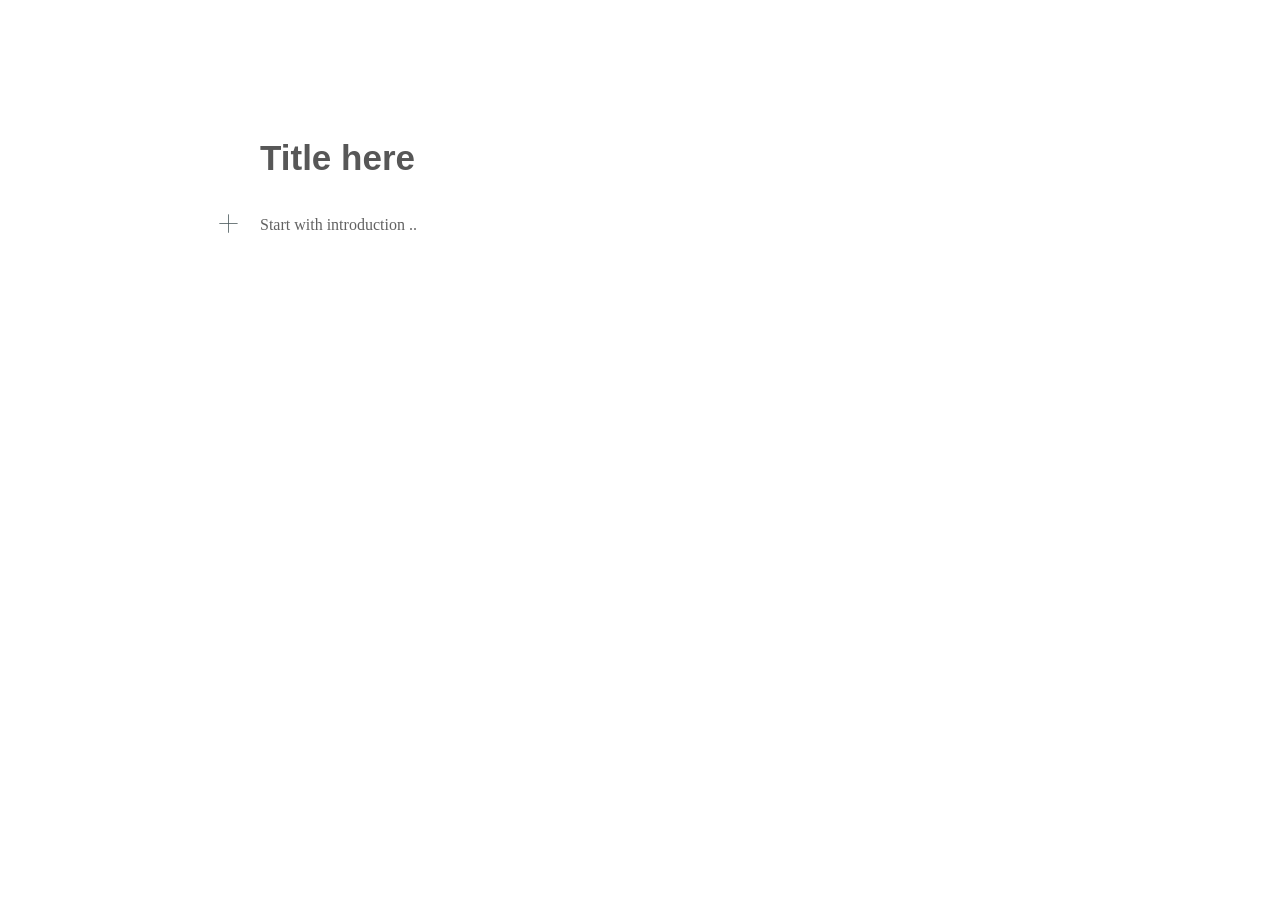
<file: public/examples/basic-01.html>
<html>
  <head>
    <title>Katana.Editor</title>
    
    <link rel="stylesheet" href="css/main.1e17230cc6c101fd194a.css" />
    
  </head>
<body>

<section>
  <div id="story_wrap">
    <article class="story-layout" dir="auto">
      <div id="editor" class="full-height-box article-body editable" style="min-height:100vh"></div>
    </article>
    <div style="position:absolute;left:0;top:0;z-index: 200;" id="notes_container">
      <div id="markers_container" style="position:relative;"></div>
    </div>
    <div id="comments_closer"></div>
  </div>
<section>


<script src="main.d7e338ef4ff94953d460.js"></script>



<script>
  const katanaObj = {
    selector: '#editor',
    mode: 'write',
    base_content_options: ['image', 'video', 'section'],
    editorType: 'blog',
    enableDraft: false,
    image : {
      upload: false,
      url: '/upload'
    },
    embed: {
      enabled: false,
      url: 'http://iframe.ly/api/iframely?api_key=4afb3d8a83ee3fdb9ecf73&url='
    },
    placeholders: {
      title: 'Title here',
      subtitle: 'Start with introduction ..',
      embed: 'Paste a YouTube video link, and press Enter'
    }
  };

  const editor1 = new KatanaEditor(katanaObj);
  editor1.init(() => {});
</script>
</body>
</html>
</file>
<file: public/examples/css/main.1e17230cc6c101fd194a.css>
@charset "UTF-8";
@-webkit-keyframes load8 {
  0% {
    transform: rotate(0deg);
  }
  100% {
    transform: rotate(360deg);
  }
}
@keyframes load8 {
  0% {
    transform: rotate(0deg);
  }
  100% {
    transform: rotate(360deg);
  }
}
@-webkit-keyframes filter-animation {
  0% {
    -webkit-filter: blur(0) grayscale(0);
  }
  50% {
    -webkit-filter: blur(2px) grayscale(50%);
  }
  100% {
    -webkit-filter: blur(0) grayscale(0);
  }
}
/*#010a17; /* #098A85;*/
@font-face {
  font-family: "mefacto-icons";
  src: url(../fonts/icons/mefacto-icons.eot);
  src: url(../fonts/icons/mefacto-icons.eot?#iefix) format("embedded-opentype"), url(../fonts/icons/mefacto-icons.woff) format("woff"), url(../fonts/icons/mefacto-icons.ttf) format("truetype"), url(../fonts/icons/mefacto-icons.svg#mefacto-icons) format("svg");
  font-weight: normal;
  font-style: normal;
}
[class^=mfi-]:before, [class*=" mfi-"]:before, .icon-play-button:before {
  /* use !important to prevent issues with browser extensions that change fonts */
  font-family: "mefacto-icons" !important;
  speak: none;
  font-style: normal;
  font-weight: normal;
  font-variant: normal;
  text-transform: none;
  line-height: 1;
  font-size: 23px;
  /* Better Font Rendering =========== */
  -webkit-font-smoothing: antialiased;
  -moz-osx-font-smoothing: grayscale;
}

.mfi-refresh:before {
  content: "";
}

.mfi-quill:before, .mfi-cite:before {
  content: "";
}

.mfi-edit:before {
  content: "";
}

.mfi-check:before {
  content: "";
}

.mfi-linkedin:before {
  content: "";
}

.mfi-arrow-down:before {
  content: "";
}

.mfi-arrow-left:before {
  content: "";
}

.mfi-arrow-right:before {
  content: "";
}

.mfi-arrow-up:before {
  content: "";
}

.mfi-bold:before {
  content: "";
}

.mfi-bookmark-filled:before {
  content: "";
}

.mfi-bookmark:before {
  content: "";
}

.mfi-bookmarks:before {
  content: "";
}

.mfi-carriage-return:before {
  content: "";
}

.note-icon:not(.empty) .mfi-comment:before,
.mfi-comment-filled:before {
  content: "";
}

.note-icon.empty .mfi-comment:before, .mfi-comment:before {
  content: "";
}

.mfi-cross:before {
  content: "";
}

.mfi-email:before, .mfi-mail:before {
  content: "";
}

.mfi-facebook:before {
  content: "";
}

.mfi-file:before {
  content: "";
}

.mfi-gear:before {
  content: "";
}

.mfi-google:before {
  content: "";
}

.mfi-heart-filled:before {
  content: "";
}

.mfi-heart:before {
  content: "";
}

.mfi-image-background:before {
  content: "";
}

.mfi-image-center:before {
  content: "";
}

.mfi-image-full-width:before {
  content: "";
}

.mfi-instagram:before {
  content: "";
}

.mfi-italic:before {
  content: "";
}

.mfi-flash:before {
  content: "";
}

.mfi-map-pin:before {
  content: "";
}

.mfi-pencil:before {
  content: "";
}

.mfi-photo:before {
  content: "";
}

.mfi-pinterest:before {
  content: "";
}

.mfi-link:before {
  content: "";
}

.mfi-plus:before {
  content: "";
}

.mfi-play:before {
  content: "";
}

.mfi-reditt:before {
  content: "";
}

.mfi-search:before {
  content: "";
}

.mfi-speaker-mute:before {
  content: "";
}

.mfi-speaker:before {
  content: "";
}

.mfi-stat:before {
  content: "";
}

.mfi-tag:before {
  content: "";
}

.mfi-twitter:before {
  content: "";
}

.mfi-H1:before,
.mfi-H2:before {
  content: "";
}

.mfi-H3:before {
  content: "";
}

.mfi-H4:before {
  content: "";
}

.mfi-pause:before {
  content: "";
}

.mfi-quote:before {
  content: "";
}

.mfi-video:before {
  content: "";
}

.mfi-image-default:before {
  content: "";
}

.mfi-image-add-width:before {
  content: "";
}

.mfi-image-left-buldge:before {
  content: "";
}

.mfi-hyphens:before {
  content: "";
}

.mfi-grid-icon:before {
  content: "";
}

.mfi-extend-in-row:before {
  content: "";
}

.mfi-citation-single:before {
  content: "";
}

.mfi-anchor-button-solid:before, .mfi-button:before {
  content: "";
}

.mfi-anchor-button-trans:before, .mfi-button-trans:before {
  content: "";
}

.mfi-align-left:before, .mfi-text-left:before {
  content: "";
}

.mfi-align-center:before, .mfi-text-center:before {
  content: "";
}

.icon-in-label:before {
  font-size: 0.8rem;
}

.edit-icon:before {
  font-size: 16px;
}

@-webkit-keyframes anim-open {
  0% {
    opacity: 0;
    -webkit-transform: scale3d(0, 0, 1);
  }
  100% {
    opacity: 1;
    -webkit-transform: scale3d(1, 1, 1);
  }
}
@keyframes anim-open {
  0% {
    opacity: 0;
    transform: scale3d(0, 0, 1);
  }
  100% {
    opacity: 1;
    transform: scale3d(1, 1, 1);
  }
}
@-webkit-keyframes anim-close {
  0% {
    opacity: 1;
  }
  100% {
    opacity: 0;
    -webkit-transform: scale3d(0.5, 0.5, 1);
  }
}
@keyframes anim-close {
  0% {
    opacity: 1;
  }
  100% {
    opacity: 0;
    transform: scale3d(0.5, 0.5, 1);
  }
}
[data-need-skin] {
  display: none !important;
}

.modal, .inline-modal {
  position: fixed;
  top: 0;
  right: 0;
  left: 0;
  bottom: 0;
  min-height: 100vh;
  z-index: -10;
  opacity: 0.5;
  visibility: hidden;
  text-align: center;
  pointer-events: none;
}
.modal .padded, .inline-modal .padded {
  padding: 0.8rem 0 1.2rem 0;
}

.modal-background {
  width: 100%;
  height: 100%;
  top: 0;
  left: 0;
  position: absolute;
  z-index: 1;
  background: rgba(55, 58, 71, 0.2);
  opacity: 0;
  -webkit-backface-visibility: hidden;
}

[data-modal-body], .container {
  position: relative;
  z-index: 10;
}

.modal:not(.dark) {
  background: transparent;
}

.modal:not(.dark) .container {
  background: #FFFFFF;
  opacity: 0;
}
.modal:not(.dark) .container.trans {
  background: transparent;
}

.modal-open {
  /* hide body scroll*/
  overflow: hidden;
}
.modal-open .modal {
  overflow: auto;
  pointer-events: auto;
}
.modal-open .modal-background {
  opacity: 1;
}
.modal-open .modal .container {
  opacity: 1;
  -webkit-animation-duration: 0.4s;
  animation-duration: 0.4s;
  -webkit-animation-fill-mode: forwards;
  animation-fill-mode: forwards;
  -webkit-animation-name: anim-open;
  animation-name: anim-open;
  -webkit-animation-timing-function: cubic-bezier(0.6, 0, 0.4, 1);
  animation-timing-function: cubic-bezier(0.6, 0, 0.4, 1);
  border-radius: 3px;
}

.modal.open {
  opacity: 1;
  visibility: visible;
  z-index: 100;
  top: 0;
}

.modal.overlay-bottom.open {
  top: 50vh;
  box-shadow: 0 0 2rem #666666;
  border-top: 1px solid #AAAAAA;
}

.modal.overlay-bottom.mid-size.open {
  top: 50vh;
}

.modal .close-overlay-cross {
  display: block;
}

.close-overlay-cross {
  display: none;
  cursor: pointer;
  font-size: 36px;
  right: 15px;
  position: absolute;
  top: 12px;
  font-weight: 300;
  color: #2c3e50;
  cursor: pointer;
  z-index: 10;
}
.close-overlay-cross.tiny {
  font-size: 32px;
  right: 8px;
}
.close-overlay-cross:hover, .close-overlay-cross:focus {
  color: #2c3e50;
}
.close-overlay-cross:hover:after, .close-overlay-cross:focus:after {
  color: #2c3e50;
}

.close-overlay-cross:after {
  position: absolute;
  content: attr(datakey);
  right: -3px;
  font-size: 10px;
  bottom: 8px;
  font-weight: 400;
  color: #2c3e50;
  top: 20px;
}

.no-touchevents .close-overlay-cross.tiny:after {
  font-size: 0.6rem;
  right: -5px;
  bottom: 0.2rem;
}

.modal.overlay.overlay-trans, .inline-modal {
  background: rgba(255, 255, 255, 0.7);
  transition: top 0.2s ease-out;
  top: -100%;
}
.modal.overlay.overlay-trans.open, .inline-modal.open {
  top: 0;
}
.modal.overlay.overlay-trans [data-modal-body], .inline-modal [data-modal-body] {
  width: 100%;
  /*
  // FIXME update mixin
  @include media(min-width $small-breakpoint) {
    width:30rem;
    margin:auto;
  }
  */
}
.modal.overlay.overlay-trans .center, .inline-modal .center {
  background: white;
  border: 1px solid #F9F9F9;
  box-shadow: 0 0 10px #999999;
  position: absolute;
  top: 6rem;
  padding: 0 1rem;
}

.popup-header .border {
  padding: 3px 0;
}

.overlay-trans [place=title] {
  float: left;
}
.overlay-trans .close-overlay-cross {
  position: inherit;
  float: right;
  line-height: 1;
  padding-top: 5px;
  font-size: 24px;
}
.overlay-trans .close-overlay-cross:after {
  display: none;
}
.overlay-trans .border {
  border-bottom: 1px solid #EFEFEF;
  overflow: hidden;
}
.overlay-trans .popup-controls {
  padding: 5px 0;
  overflow: hidden;
}
.overlay-trans .popup-message {
  padding-top: 15px;
  padding-bottom: 15px;
  min-height: 3rem;
  border-bottom: 1px solid #EFEFEF;
  overflow: hidden;
}
.overlay-trans h3, .overlay-trans h4 {
  margin: 0;
  line-height: 2;
}
.overlay-trans button {
  margin: 0;
}

.header-column {
  padding-top: 64px;
  padding-bottom: 0;
}
.modal .header-column {
  padding-top: 32px;
}

.social-column {
  padding-top: 0;
}
.social-column .columns {
  padding-top: 0;
}

.form-column {
  font-size: 12px;
}

.inline-modal [data-modal-body] {
  background: white;
  border: 1px solid #F9F9F9;
  box-shadow: 0 0 10px #999999;
  position: absolute;
  top: 6rem;
  padding: 0 1rem;
}
.inline-modal [data-modal-body] .place-message {
  margin-top: 12px;
  margin-bottom: 16px;
}

.inline-modal-open {
  /* hide body scroll*/
}
.inline-modal-open .inline-modal-bg {
  opacity: 1;
  visibility: visible;
}

.inline-modal.open {
  opacity: 1;
  z-index: 100;
  visibility: visible;
  top: 0;
}

.inline-modal-open .drop-cont.open .drop-down {
  display: none;
}

.single .modal.overlay.overlay-trans .center {
  top: 32px;
}

.kb-open.modal-open .modal.overlay-trans .touch-top-on-kb {
  top: 0 !important;
}

@media screen and (orientation: landscape) {
  .modal.overlay.overlay-trans [data-modal-body],
.inline-modal [data-modal-body] {
    width: 75%;
    margin-left: auto;
    margin-right: auto;
  }

  .inline-modal [data-modal-body] {
    position: relative;
  }

  .modal.overlay.overlay-trans .center,
.inline-modal .center {
    top: auto;
  }
}
@media screen and (min-width: 768px) {
  .modal.overlay.overlay-trans [data-modal-body],
.inline-modal [data-modal-body] {
    width: 75%;
    margin-top: 10vh;
    margin-left: auto;
    margin-right: auto;
  }

  .inline-modal [data-modal-body] {
    position: relative;
  }

  .modal.overlay.overlay-trans .center,
.inline-modal .center {
    top: auto;
  }
}
.block-ui {
  position: fixed;
  z-index: 1000;
  top: 0;
  left: 0;
  right: 0;
  bottom: 0;
  background: white;
}

@media screen and (min-width: 992px) {
  .modal.overlay.overlay-trans [data-modal-body],
.inline-modal [data-modal-body] {
    width: 50%;
  }
}
@media screen and (min-width: 1200px) {
  .modal-header {
    margin-bottom: 32px;
  }

  .adjusted-row {
    padding-bottom: 128px;
  }
}
.modal .row.adjusted-row {
  padding-bottom: 15px;
}

.with-flex .valign-container .valign.white-bg {
  background: #FFFFFF;
  margin-left: auto;
  margin-right: auto;
  padding: 0;
}

.publish-modal label, .publish-modal .text-small {
  font-size: 12px;
}
.publish-modal .popup-message {
  padding-top: 3px;
}
.publish-modal .padded {
  padding-left: 15px;
  padding-right: 15px;
}
.publish-modal .popup-header,
.publish-modal .popup-controls {
  padding-left: 15px;
  padding-right: 15px;
}

.form-row-item {
  position: relative;
}

.modal textarea {
  font-family: Arial;
}

#keyboardShortcuts .modal-background {
  background-color: #333333;
  background-color: rgba(0, 0, 0, 0.75);
}
#keyboardShortcuts .valign {
  padding: 1rem;
  box-shadow: none;
}
#keyboardShortcuts .valign .close-overlay-modal {
  top: 16px;
  right: 16px;
  width: 30px;
  height: 30px;
  padding-top: 3px;
  border-radius: 50%;
  background: #F5F5F5;
  text-align: center;
}

#dropdown_popup .container {
  background-color: transparent;
}

@media screen and (max-width: 480px) {
  #keyboardShortcuts .codes-list li {
    float: none;
    width: 100%;
  }
}
@media screen and (min-width: 992px) {
  #keyboardShortcuts [data-modal-body] {
    width: 60%;
    max-width: 800px;
  }
}
[contenteditable=true] {
  outline: none;
}
[contenteditable=true]:focus {
  outline: none;
}

.mf-menu {
  position: absolute;
  visibility: hidden;
  z-index: 70;
  transition: none;
  display: none;
  top: 0;
  left: 0;
  display: block;
  white-space: nowrap;
  height: 40px;
  background: linear-gradient(to bottom, #2f4043, #2f4043) repeat scroll 0 0 #2f4043;
  border: 1px solid #222222;
  border-radius: 4px;
  box-shadow: 1px 2px 3px -2px #333;
}
.onios .mf-menu {
  transition: left 0.1s ease-in;
}
.mf-menu:after, .mf-menu:before {
  content: "";
  height: 0;
  width: 0;
  position: absolute;
  left: 50%;
  pointer-events: none;
  border: 8px solid transparent;
  margin-left: -4px;
}
.mf-menu:after {
  border-top-color: #2f4043;
  bottom: -15px;
}
.mf-menu:before {
  border-top-color: #222222;
  bottom: -16px;
}
.mf-menu.showing-at-bottom:after, .mf-menu.showing-at-bottom:before {
  border-top-color: transparent;
  border-bottom-color: #2f4043;
  top: -16px;
  bottom: auto;
}

.mf-menu--active {
  display: inline-block;
  visibility: visible;
  -webkit-animation: pop-upwards 180ms forwards linear;
  animation: pop-upwards 180ms forwards linear;
}

.mf-menu--linkmode .mf-menu-buttons {
  visibility: hidden;
}
.mf-menu--linkmode .mf-menu-linkinput {
  display: block;
}
.mf-menu--linkmode .mf-menu-input {
  -webkit-animation: pop-upwards 180ms forwards linear;
  animation: pop-upwards 180ms forwards linear;
}

.mf-menu-buttons {
  list-style: none;
  margin: 0;
  padding: 0;
  line-height: 0;
}

.mf-menu-button {
  min-width: 20px;
  display: inline-block;
  padding-left: 7px;
  padding-right: 7px;
  padding-top: 5px;
  overflow: hidden;
  text-align: center;
  color: #eee;
  cursor: pointer;
  font-size: 16px;
  line-height: 38px;
  height: 38px;
  -webkit-user-select: none;
  -moz-user-select: none;
  -ms-user-select: none;
  user-select: none;
}
.mf-menu-button.active {
  color: #1abc9c;
}
.mf-menu-button:first-child {
  border-top-left-radius: 4px;
  border-bottom-left-radius: 4px;
  padding-left: 10px;
}
.mf-menu-button:last-child {
  border-top-right-radius: 4px;
  border-bottom-right-radius: 4px;
  padding-right: 10px;
}

.mf-menu-linkinput {
  display: none;
  position: absolute;
  top: 0;
  left: 0;
  right: 0;
  bottom: 0;
}
.mf-menu-linkinput .mf-menu-button {
  position: absolute;
  top: 0;
  right: 0;
  line-height: 25px;
  height: 25px;
}

.mf-menu-input {
  position: absolute;
  top: 0;
  left: 0;
  background: rgba(0, 0, 0, 0);
  width: 100%;
  padding: 8px 40px 8px 10px;
  color: #eee;
  border: none;
  outline: none;
  font-size: 16px;
  box-sizing: border-box;
  border-radius: 4px;
  -webkit-appearance: none;
     -moz-appearance: none;
          appearance: none;
  text-align: left;
  font-family: "Lato", "Helvetica Neue", Helvetica, Arial, sans-serif;
  letter-spacing: 0.01rem;
  font-weight: 400;
  font-style: normal;
  text-rendering: optimizeLegibility;
  -webkit-font-smoothing: antialiased;
  -moz-osx-font-smoothing: grayscale;
  -moz-font-feature-settings: "liga" on;
}

#mfImageToolbarBase .mf-menu-button.mf-link-close {
  padding-top: 2px;
  font-size: 1.2rem;
}
#mfImageToolbarBase .mf-menu-button {
  padding-top: 3px;
}
#mfImageToolbarBase .mf-menu-button .mf-icon:before {
  font-size: 1.8rem;
}
#mfImageToolbarBase .mf-menu-button .mfi-link,
#mfImageToolbarBase .mf-menu-button .mfi-arrow-left,
#mfImageToolbarBase .mf-menu-button .mfi-arrow-right {
  padding-top: 3px;
  display: inline-block;
}
#mfImageToolbarBase .mf-menu-button .mfi-link:before,
#mfImageToolbarBase .mf-menu-button .mfi-arrow-left:before,
#mfImageToolbarBase .mf-menu-button .mfi-arrow-right:before {
  font-size: 1.3rem;
}

.mf-menu-button .mfi-bold {
  margin-right: -8px;
}
.mf-menu-button .mfi-italic {
  margin-right: -3px;
}
.mf-menu-button .mfi-H2, .mf-menu-button .mfi-H3, .mf-menu-button .mfi-H4, .mf-menu-button .mfi-quote {
  display: inline-block;
  margin-top: 1px;
}
.mf-menu-button .mfi-text-center:before {
  font-size: 1.1rem;
  vertical-align: text-bottom;
  line-height: 30px;
}
.mf-menu-button .mfi-quote {
  margin-top: 3px;
  margin-left: 0;
  margin-right: -3px;
}
.mf-menu-button .mfi-quote:before {
  font-size: 1.1rem;
  vertical-align: top;
}

.mf-menu-button.active .mfi-quote {
  position: relative;
}
.mf-menu-button.active .mfi-quote {
  color: #EFEFEF;
}
.mf-menu-button.active .mfi-quote:after {
  content: "";
  color: #1abc9c;
  font-family: "mefacto-icons" !important;
  font-style: normal !important;
  font-weight: normal !important;
  font-variant: normal !important;
  text-transform: none !important;
  speak: none;
  line-height: 1;
  font-size: 1.3rem;
  display: inline-block;
  -webkit-font-smoothing: antialiased;
  -moz-osx-font-smoothing: grayscale;
  position: absolute;
  left: -6px;
  top: -1px;
}

.mf-menu-button.active.doble .mfi-quote {
  color: #1abc9c;
}
.mf-menu-button.active.doble .mfi-quote:after {
  display: none;
}

/** text toolbar ends **/
.inlineTooltip {
  position: absolute;
  z-index: 900;
  width: 28px;
  height: 28px;
  transition: opacity 100ms, width 0 linear 250ms;
  padding: 0;
  font-size: 0;
  opacity: 0;
  pointer-events: none;
}
.inlineTooltip.is-active {
  opacity: 1;
  pointer-events: auto;
}
.inlineTooltip.is-scaled {
  width: 158px;
  transition-delay: 0;
}

.inlineTooltip-menu {
  display: inline-block;
  padding-left: 18px;
}
.inlineTooltip-menu button {
  margin-right: 9px;
}

.inlineTooltip-button {
  display: inline-block;
  position: relative;
  outline: 0;
  padding: 0;
  margin: 0;
  vertical-align: bottom;
  box-sizing: border-box;
  border-radius: 0;
  cursor: pointer;
  font-size: 14px;
  text-decoration: none;
  font-family: "Merriweather", Georgia, serif;
  letter-spacing: -0.02em;
  font-weight: 400;
  font-style: normal;
  white-space: nowrap;
  text-rendering: auto;
  text-align: center;
  text-rendering: optimizeLegibility;
  -webkit-font-smoothing: antialiased;
  -moz-osx-font-smoothing: grayscale;
  -moz-font-feature-settings: "liga" on;
  width: 28px;
  height: 28px;
  line-height: 28px;
  transition: 100ms border-color, 100ms color;
  background: rgba(47, 64, 67, 0);
  border: 0 solid;
  border-color: rgba(47, 64, 67, 0.85);
  color: rgba(47, 64, 67, 0.85);
}
.inlineTooltip-button:hover {
  border-color: #2f4043;
  color: #2f4043;
  background-color: transparent;
}
.inlineTooltip-button:focus {
  background-color: transparent;
}
.inlineTooltip-button.scale {
  transform: scale(0);
  transition: transform 100ms, 100ms border-color, 100ms color;
}
.is-scaled .inlineTooltip-button.scale {
  transform: scale(1);
  transition: transform 250ms, 100ms border-color, 100ms color;
}
.inlineTooltip-button.scale:nth-child(2) {
  transition-delay: 30ms;
}
.inlineTooltip-button.scale:nth-child(3) {
  transition-delay: 60ms;
}
.inlineTooltip-button.scale:nth-child(4) {
  transition-delay: 90ms;
}
.inlineTooltip-button .mfi-video:before {
  font-size: 1.45rem;
  padding-top: 0;
}
.inlineTooltip-button.control {
  transition: transform 100ms, 100ms border-color, 100ms color;
  transform: rotate(0);
}
.is-scaled .inlineTooltip-button.control {
  transition: transform 250ms, 100ms border-color, 100ms color;
  transform: rotate(45deg);
  border-color: #2f4043;
  color: #2f4043;
  vertical-align: top;
}

.inlineTooltip.on-darkbackground .inlineTooltip-button {
  color: #FFFFFF;
}

.tooltip-icon.mfi-plus:before {
  font-size: 1.45rem;
}

.is-scaled .tooltip-icon.mfi-plus:before {
  font-size: 1.6rem;
}

.tooltip-icon:before {
  font-size: 1.6rem;
}

/** image and iframes **/
figure {
  position: relative;
}

.item-iframe {
  margin-top: 30px;
  margin-bottom: 30px;
}

.padding-cont {
  margin: 0 auto;
  position: relative;
  width: 100%;
  z-index: 5;
}

.edtiable .item-image:before,
.edtiable .iframeContainer:before {
  bottom: 0;
  content: "";
  left: 0;
  position: absolute;
  right: 0;
  top: 0;
  z-index: 500;
}

.padding-cont .item-image,
.padding-cont .item-imageAnchor,
.padding-cont iframe {
  height: 100%;
  left: 0;
  position: absolute;
  top: 0;
  width: 100%;
  border: none;
  background: #EFEFEF;
}

.item-image,
.item-imageAnchor,
.iframeContainer > iframe,
.iframeContainer {
  box-sizing: border-box;
  display: block;
  margin: auto;
  max-width: 100%;
  position: relative;
}

.iframeContainer .item-controls {
  position: absolute;
  right: 0;
  top: 0;
  z-index: 10;
}
.iframeContainer .item-controls .mfi-icon {
  display: block;
  background: #222222;
  cursor: pointer;
  padding: 5px 5px 1px 8px;
  color: #EFEFEF;
}
.iframeContainer .item-controls .mfi-icon:before {
  font-size: 32px;
}
.iframeContainer.hide-controls .item-controls {
  display: none;
}

.editable .iframeContainer .mfi-icon {
  pointer-events: none;
}

.readable .iframeContainer .item-controls {
  left: 0;
  right: 0;
  top: 0;
  bottom: 0;
  background: rgba(0, 0, 0, 0.2);
}
.readable .iframeContainer .item-controls .mfi-play {
  width: 100px;
  height: 60px;
  left: 50%;
  top: 50%;
  margin-left: -50px;
  margin-top: -30px;
  position: absolute;
  text-align: center;
  padding-top: 12px;
  border-radius: 3px;
}
.readable .iframeContainer .item-controls .mfi-play:hover, .readable .iframeContainer .item-controls .mfi-play:focus {
  background: #333333;
}

.item-controls-cont {
  position: absolute;
  display: block;
  visibility: none;
  pointer-events: none;
  transition: all 0.1s ease;
  opacity: 0;
  left: 0;
  right: 0;
  top: 0;
  z-index: 10;
  color: white;
  bottom: 0;
}

.item-controls-cont .action {
  display: none;
  cursor: pointer;
  pointer-events: none;
  position: absolute;
  line-height: 1;
}

.action[data-action=goleft],
.action[data-action=goright],
.action[data-action=godown] {
  right: 50%;
  left: 50%;
  top: 38%;
  text-shadow: 0 0 5px #7f8c8d;
  background: none;
}

.action[data-action=godown] {
  right: -3px;
  bottom: -2px;
  top: auto;
  left: auto;
}

.action[data-action=goleft]:before,
.action[data-action=goright]:before {
  font-size: 24px;
}

.action[data-action=godown]:before {
  font-size: 40px;
}

.action[data-action=addpic]:before {
  font-size: 1.5rem;
}

.action[data-action=goleft] {
  left: 0;
  right: auto;
}

.action[data-action=goright] {
  right: 0;
  left: auto;
}

.action[data-action=remove] {
  position: absolute;
  right: 0;
  top: 0;
  background: #7f8c8d;
  line-height: 1;
}

.action[data-action=goup] {
  margin-left: 49%;
  top: 0.5rem;
}

.block-grid .item-figure.figure-to-left {
  margin: 0;
}

.figure-in-row + .figure-in-row.figure-focused .action[data-action=goleft] {
  display: block;
  pointer-events: auto;
}

.figure-focused.can-go-right .action[data-action=goright] {
  display: block;
  pointer-events: auto;
}

.figure-focused.can-go-down .action[data-action=godown] {
  display: block;
  pointer-events: auto;
}

.figure-focused.can-show-add .action[data-action=addpic],
.item-figure.figure-focused:not(.figure-in-row) [data-action=addpic] {
  display: block;
  pointer-events: auto;
  right: 0;
  top: 39%;
}

.block-grid-row + .block-grid-row [data-action=goup] {
  display: block;
  pointer-events: auto;
}

.figure-in-row.figure-focused .extend-button {
  display: block;
  pointer-events: auto;
}

.extend-button {
  top: 28%;
  margin-left: 37%;
}
.extend-button i {
  display: inline;
}
.extend-button i:before {
  font-size: 48px;
}

[data-paragraph-count="1"] .figure-focused .extend-button {
  display: none;
}

.item-uploading .item-controls-cont {
  display: none;
}

.item-figure.figure-focused .item-controls-cont {
  opacity: 1;
  visibility: visible;
  pointer-events: none;
}

.figure-focused [data-action=remove] {
  display: block;
  pointer-events: auto;
}

.item-controls-inner {
  position: relative;
  width: 100%;
  height: 100%;
}
.item-controls-inner:before {
  content: "";
  position: absolute;
  left: 0;
  right: 0;
  top: 0;
  bottom: 0;
  background: rgba(0, 0, 0, 0.5);
}

.item-figure.item-uploading.item-selected:after {
  bottom: 1.8rem;
}

.block-grid {
  max-width: 1020px;
  width: 100%;
  margin: 32px auto;
  box-sizing: border-box;
  overflow: hidden;
}

.block-grid-row {
  margin: 0;
}

.block-grid.block-grid-full {
  width: 100%;
  max-width: initial;
}

.block-grid.grid-focused {
  box-shadow: 0 0 0 2px #2f4043;
}

.block-grid + .block-content-inner {
  clear: both;
}

.item-figure.figure-in-row {
  clear: none;
  float: left;
  margin-bottom: 0;
  box-sizing: border-box;
}

.figure-in-row {
  padding: 0 1px;
}
.figure-in-row:first-child {
  padding-left: 0;
}
.figure-in-row:last-child {
  padding-right: 0;
}

.block-grid-row {
  padding: 1px 0;
  overflow: hidden;
}
.block-grid-row:first-child {
  padding-top: 0;
}
.block-grid-row:last-child {
  padding-bottom: 0;
}

.block-grid .figure-in-row .figure-caption {
  display: none !important;
}

.figure-full-width + .figure-full-width {
  margin-top: -80px;
}

.item-figure.figure-focused .item-image {
  box-shadow: 0 0 1px 2px #2f4043;
}

.figure-in-row.item-figure.figure-focused .item-image {
  box-shadow: none;
}

.block-grid[data-paragraph-count="3"] .figure-in-row {
  width: 30%;
}

/* video controls below.. mostly*/
.section--video .block-background:after {
  pointer-events: none;
}

.section--video .section-widthTable {
  min-height: 90vh;
}

.play-button, .mute-button {
  position: absolute;
  right: 1rem;
  width: 3rem;
  height: 3rem;
  background: #EFEFEF;
  z-index: 20;
  cursor: pointer;
  border-radius: 2px;
  transition: all 0.2s ease-in;
  color: #7f8c8d;
}
.play-button:hover, .mute-button:hover {
  color: #FFFFFF;
}

.button-controls {
  z-index: 12;
  position: absolute;
  width: 100%;
  bottom: 1rem;
  height: 4rem;
}

.play-button {
  right: 5.5rem;
}

figcaption {
  font-size: 13px;
  text-align: center;
  padding: 5px;
  font-style: italic;
}

[stat=pause] .mfi-action {
  position: relative;
  width: 1rem;
  height: 1.1rem;
  margin-left: 1.1rem;
  margin-top: 0.9rem;
  display: block;
}
[stat=pause] .mfi-action:before, [stat=pause] .mfi-action:after {
  content: "";
  position: absolute;
  background: #7f8c8d;
}
[stat=pause] .mfi-action:before {
  top: 0;
  bottom: 0;
  width: 0.3rem;
}
[stat=pause] .mfi-action:after {
  top: 0;
  bottom: 0;
  left: 0.6rem;
  width: 0.3rem;
}

[stat=play] .mfi-action {
  width: 0;
  height: 0;
  border-top: 13px solid transparent;
  border-bottom: 12px solid transparent;
  border-left: 21px solid #7f8c8d;
  display: block;
  margin-left: 0.9rem;
  margin-top: 0.7rem;
}

[stat=mute] b, [stat=unmute] b {
  display: block;
  margin-top: 1.1rem;
  margin-left: 0.5rem;
  position: relative;
}

[stat=unmute] b:after, [stat=unmute] b:before, [stat=mute] b:after, [stat=mute] b:before {
  content: "";
  position: absolute;
  top: 50%;
  left: 0;
}
[stat=unmute] b .mfi-action:after, [stat=unmute] b .mfi-action:before, [stat=mute] b .mfi-action:after, [stat=mute] b .mfi-action:before {
  content: "";
  position: absolute;
  top: 50%;
  left: 0;
}
[stat=unmute] b .mfi-action:before, [stat=mute] b .mfi-action:before {
  left: -2px;
  border: 10px solid transparent;
  border-right-color: #7f8c8d;
  margin-top: -5px;
  background: transparent;
}

[stat=unmute] b:before {
  left: 15px;
  width: 15px;
  height: 16px;
  margin-top: -3px;
  border: 4px double #7f8c8d;
  border-width: 4px 4px 0 0;
  border-radius: 0 19px 0 0;
  transform: rotate(45deg);
}
[stat=unmute] b .mfi-action:before {
  left: -2px;
  border: 10px solid transparent;
  border-right-color: #7f8c8d;
  margin-top: -5px;
  background: transparent;
}
[stat=unmute] b .mfi-action:after {
  left: 5px;
  width: 6px;
  height: 7px;
  margin-top: 2px;
  background: #7f8c8d;
}

[stat=mute] b .mfi-action:before, [stat=mute] b .mfi-action:after {
  margin: -8px 0 0;
  background: #c55500;
}
[stat=mute] b .mfi-action:before {
  left: -2px;
  border: 10px solid transparent;
  border-right-color: #7f8c8d;
  margin-top: -5px;
  background: transparent;
}
[stat=mute] b .mfi-action:after {
  left: 5px;
  width: 6px;
  height: 7px;
  margin-top: 2px;
  background: #7f8c8d;
}

/** layout elements **/
#notes_container {
  display: none;
}

.item-empty + .item-empty + .item-empty {
  display: none;
}

section, .block-content {
  clear: both;
  overflow: hidden;
}

.block-content.with-background {
  overflow: initial;
}

.block-content:not(:first-child) .main-divider {
  height: 60px;
}
.block-content:not(:first-child) .main-divider hr {
  display: block;
}

.block-content + .block-content {
  margin-top: 40px;
}

/** item figure layouts **/
.item-figure.figure-to-left {
  margin: 0 auto;
  margin-bottom: 16px;
  max-width: 100%;
  width: 100%;
  float: none;
}

@media screen and (max-width: 768px) {
  .figure-to-left + .item-empty,
.figure-to-left + .item-empty + .item-empty,
.figure-to-left + .item-empty + .item-empty + .item-empty,
.figure-to-left + .item-empty + .item-empty + .item-empty + .item-empty,
.figure-to-left + .item-empty + .item-empty + .item-empty + .item-empty + .item-empty,
.figure-to-left + .item-empty + .item-empty + .item-empty + .item-empty + .item-empty + .item-empty,
.figure-to-left + .item-empty + .item-empty + .item-empty + .item-empty + .item-empty + .item-empty + .item-empty,
.figure-to-left + .item-empty + .item-empty + .item-empty + .item-empty + .item-empty + .item-empty + .item-empty + .item-empty {
    display: none;
  }
}
.item-figure {
  clear: both;
}

@media (min-width: 992px) {
  .item-figure.figure-to-left {
    margin-left: -20%;
    float: left;
    width: 70%;
    margin-right: 15px;
  }
}
.divider-line {
  width: 10%;
  border: none;
  background: #DDDDDD;
  height: 1px;
}

.item-figure.item-text-default .figure-caption {
  display: none;
}

.item-figure.item-selected.item-text-default .figure-caption {
  display: block;
}

@media screen and (min-width: 768px) {
  .extend-button {
    overflow: hidden;
    height: 34px;
    width: 48px;
    left: 50%;
    margin-left: -17px;
    top: 50%;
    margin-top: -24px;
  }

  .action[data-action=goright] {
    top: 50%;
    margin-top: -15px;
  }

  .figure-focused.can-show-add .action[data-action=addpic],
.item-figure.figure-focused:not(.figure-in-row) [data-action=addpic] {
    top: 50%;
    margin-top: -15px;
  }

  .figure-in-row + .figure-in-row.figure-focused .action[data-action=goleft] {
    top: 50%;
    margin-top: -15px;
  }
}
.block-grid-caption {
  clear: both;
  display: block;
  text-align: center;
  font-size: 12px;
  font-style: italic;
  padding-top: 5px;
}

.hide-placeholder .placeholder-text {
  display: none;
}

.drop-placeholder {
  height: 25px;
  background: #F9F9F9;
  width: 100%;
  border: 2px dashed #CCCCCC;
}

.with-background.figure-focused {
  box-shadow: 0 0 1px 2px #2f4043;
}

/** video backgrounds **/
.video-container.video16by9 .actual-wrapper {
  position: absolute;
  width: 100%;
}

.with-background .table-view .placeholder-text {
  color: #FFFFFF;
}

.container-fixed {
  left: 0;
  right: 0;
  top: 0;
  z-index: 10;
}

/** video background ends **/
#publish_popup [data-modal-body=true] {
  margin-top: 0;
}

/** layouts **/
canvas, .parallax {
  position: fixed;
  top: 0;
  right: 0;
  left: 0;
  bottom: 0;
  z-index: 0;
  pointer-events: none;
}

/** footer area **/
.social-share {
  display: block;
  clear: both;
  padding: 15px 0;
}
.social-share .share-text {
  float: left;
  width: 50%;
  line-height: 2;
}

.touched-button {
  background-color: transparent;
  border: none;
  color: #C00000;
}
.touched-button:focus, .touched-button:active, .touched-button:hover {
  background-color: transparent;
  border: none;
  outline: none;
  color: #C00000;
}
.touched-button:hover .touched-icon:before, .touched-button:focus .touched-icon:before {
  content: "";
}
.touched-button .touched-icon:before {
  font-size: 32px;
}
.touched-button .touched-text {
  text-transform: none;
  vertical-align: top;
  margin-top: 10px;
  margin-left: 8px;
  display: inline-block;
}
.touched-button.touched .touched-icon:before {
  content: "";
}

.loved-it-text {
  color: #666666;
  margin-left: 12px;
  vertical-align: top;
  display: inline-block;
  padding-top: 19px;
  font-size: 14px;
  float: right;
  padding-right: 12px;
}
.loved-it-text a {
  color: #1abc9c;
}

.share-btn {
  float: left;
  display: inline-block;
  padding: 2px;
}

.tags-container {
  display: block;
  margin-bottom: 8px;
  padding-top: 32px;
}
.tags-container .tag-title {
  display: inline-block;
  padding-right: 16px;
}

.story-tag {
  background: #EFEFEF;
  padding: 1px 8px 4px 8px;
  border: 1px solid #EEEEEE;
  color: #666666;
  display: inline-block;
  margin-right: 8px;
  margin-bottom: 8px;
}

/** typography **/
.item-li {
  margin-left: 16px;
  margin-bottom: 8px;
  line-height: 1.4;
  list-style-type: disc;
}
ol .item-li {
  list-style-type: decimal;
}
.postList--A .item-li {
  list-style-type: upper-alpha;
}
.postList--a .item-li {
  list-style-type: lower-alpha;
}
.postList--i .item-li {
  list-style-type: lower-roman;
}
.postList--I .item-li {
  list-style-type: upper-roman;
}

@media screen and (min-width: 768px) {
  .article-body {
    color: #626262;
  }
  .article-body p {
    font-size: 16px;
    line-height: 30px;
    color: #626262;
    margin-bottom: 30px;
    font-weight: 300;
  }
  .article-body strong, .article-body b {
    font-weight: 700;
    letter-spacing: 0.6px;
  }
  .article-body h1, .article-body h2 {
    font-size: 45px;
    line-height: 55px;
    font-weight: 700;
    color: #575757;
    margin-bottom: 30px;
  }
  .article-body h1 em, .article-body h2 em {
    font-style: normal;
  }
  .article-body h3 {
    font-size: 35px;
    line-height: 45px;
    font-weight: 700;
    color: #575757;
    margin-bottom: 30px;
  }
  .article-body h3 em {
    font-style: normal;
  }
  .article-body h4 {
    font-size: 25px;
    line-height: 35px;
    color: #676767;
    font-weight: 500;
    margin-bottom: 30px;
  }
  .article-body h4 em, .article-body h4 strong {
    font-style: normal;
  }
  .article-body h2 + h3 {
    color: #676767;
  }
  .article-body h2 + h3 {
    margin-top: -20px;
  }
  .article-body h2 + h4 {
    margin-top: -20px;
  }
  .article-body h3 + h4 {
    margin-top: -20px;
  }
  .article-body .postList {
    margin-bottom: 15px;
  }
  .article-body .with-background p, .article-body .with-background pre, .article-body .with-background h1, .article-body .with-background h2, .article-body .with-background h3, .article-body .with-background h4, .article-body .with-background blockquote, .article-body .with-background li {
    color: #FFFFFF;
  }

  /** story footer  **/
  .recommend-container {
    display: inline-block;
    float: left;
  }

  .share-text {
    display: none;
  }

  .social-share {
    display: inline-block;
    padding-top: 15px;
    padding-bottom: 0;
  }

  .tags-container {
    display: inline-block;
    float: right;
    padding-top: 0;
  }

  .story-options-footer {
    border-top: 1px solid #DDDDDD;
    border-bottom: 1px solid #DDDDDD;
    padding: 30px 0;
  }

  .story-author-footer {
    margin-top: 64px;
    position: relative;
    z-index: 1;
  }

  .smarty-photo.thumb {
    width: 86px;
    height: 86px;
  }

  .story-post-date, .story-post-date-label {
    display: none;
  }

  .author-details {
    text-align: center;
    padding-top: 30px;
    padding-bottom: 40px;
    border-bottom: 1px solid #DDDDDD;
    margin-bottom: 40px;
  }

  .author-name {
    text-transform: uppercase;
    font-weight: 700;
    margin-bottom: 10px;
    display: inline-block;
    color: #575757;
  }
  .author-name .author-label {
    text-transform: none;
    font-style: italic;
    font-weight: 400;
  }
  .author-name .author-val {
    letter-spacing: -0.6px;
  }

  .author-desc-label {
    display: none;
  }

  .author-desc {
    font-style: italic;
  }

  /** story footer ends **/
  .more-by-title {
    margin-bottom: 50px;
    font-size: 25px;
    font-weight: 400;
    line-height: 30px;
  }

  .story-author-more {
    margin-bottom: 80px;
  }
}
/** for sections **/
.block-content {
  position: relative;
}

.block-content-inner {
  padding: 0;
}
.block-content-inner.center-column {
  max-width: 760px;
  margin: 0 auto;
  padding: 0 15px;
}
.block-content-inner.block-grid {
  padding-left: 0;
  padding-right: 0;
}
.block-content-inner.block-grid.block-grid-full {
  margin-left: 0;
  margin-right: 0;
}

.block-first {
  padding-top: 100px;
}
.block-first .main-divider {
  display: none;
}

.main-divider hr {
  display: none;
}

.image-in-background .block-caption {
  text-align: center;
  font-style: italic;
  font-size: 14px;
  padding-top: 15px;
  position: absolute;
  left: 0;
  right: 0;
  top: 100%;
}
.image-in-background .block-background {
  display: block;
  position: absolute;
  left: 0;
  right: 0;
  top: 0;
  bottom: 0;
}
.image-in-background .block-background:after {
  content: "";
  position: absolute;
  left: 0;
  right: 0;
  top: 0;
  bottom: 0;
  background: black;
  background: rgba(0, 0, 0, 0.4);
}
.image-in-background.video-playing .block-background:after {
  background: rgba(0, 0, 0, 0.2);
}
.image-in-background .block-background-image {
  height: 100%;
  background-size: 100%;
  background-position: center center;
  background-repeat: no-repeat;
  position: absolute;
  left: 0;
  right: 0;
  top: 0;
  background-attachment: fixed;
  transition: opacity 0.1s ease-in;
}
.image-in-background.talking-to-canvas:not(.video-frame-loaded) .block-background-image {
  display: none;
}
.image-in-background.talking-to-canvas.video-playing .block-background-image, .image-in-background.talking-to-canvas.video-paused .block-background-image {
  opacity: 0;
}
.image-in-background .table-view {
  position: relative;
  z-index: 10;
  display: table;
  width: 100%;
  min-height: 100vh;
  padding-top: 100px;
  padding-bottom: 100px;
}
.image-in-background .table-view a {
  color: #FFFFFF;
}
.image-in-background .table-view h1, .image-in-background .table-view h2, .image-in-background .table-view h3, .image-in-background .table-view h4, .image-in-background .table-view h5, .image-in-background .table-view p, .image-in-background .table-view pre, .image-in-background .table-view blockquote, .image-in-background .table-view div {
  color: #FFFFFF;
}
.image-in-background .table-cell-view {
  display: table-cell;
  vertical-align: middle;
  height: 100%;
}

.block-first.image-in-background {
  padding-top: 0;
  min-height: 100vh;
  position: relative;
  margin-bottom: 60px;
}

/** for sections ends **/
/** for figures **/
.item-figure {
  margin-bottom: 16px;
}

.item-figure.item-text-default {
  margin-bottom: 24px;
}

.block-grid-row .item-figure.item-text-default {
  margin-bottom: 0;
}

/** for figures ends **/
.item-blockquote {
  font-family: "Merriweather", Georgia, serif;
  font-size: 22px;
  line-height: 1.8;
  border-left: 3px solid #666666;
  font-weight: 300;
  letter-spacing: 0.01rem;
  font-style: italic;
  margin-left: -23px;
  padding: 5px 5px 5px 20px;
}

.pullquote {
  text-align: center;
  border: none;
  padding-left: 5px;
  position: relative;
  margin-top: 32px;
  margin-bottom: 32px;
}
.pullquote:before {
  content: "“";
  padding-right: 4px;
  color: #999999;
}
.pullquote:after {
  content: "”";
  padding-left: 4px;
  color: #999999;
}
.pullquote.with-cite:after {
  display: none;
}
.pullquote.with-cite cite {
  font-size: 0.7em;
}
.pullquote.with-cite cite:before {
  content: "”";
  color: #999999;
  padding-left: 4px;
  font-size: 23px;
  font-style: italic;
}

@media (min-width: 992px) {
  .pullquote {
    margin-left: -10%;
    margin-right: -10%;
  }
}
@media (min-width: 1200px) {
  .pullquote {
    margin-left: -14%;
    margin-right: -14%;
  }
}
.next-story-item {
  display: none;
}

@media (min-width: 768px) {
  .loved-it-text {
    clear: both;
    float: none;
    display: block;
    font-size: 12px;
    padding-top: 0;
    color: #777777;
  }
  .loved-it-text a {
    color: #2c3e50;
  }

  .story-footer .share-btn[data-action] {
    background: #626262;
    border-radius: 2px;
    color: #FFFFFF;
    width: 24px;
    height: 24px;
    cursor: pointer;
  }
  .story-footer .share-btn[data-action] i:before {
    font-size: 20px;
    vertical-align: super;
  }
  .story-footer .share-btn[data-action]:hover, .story-footer .share-btn[data-action]:focus {
    color: #FFFFFF;
    background: #555;
  }

  .story-footer [data-action=share-facebook] {
    padding-left: 5px;
    margin-right: 16px;
  }

  .story-footer [data-action=share-twitter] {
    margin-right: 8px;
  }

  .story-footer .share-block [data-ui-dropdown] {
    color: #626262;
    cursor: pointer;
  }
  .story-footer .share-block [data-ui-dropdown] .mfi-arrow-down:before {
    font-size: 18px;
  }
  .story-footer .share-block .drop-cont {
    display: inline-block;
  }
  .story-footer .share-block .drop-down {
    width: 160px;
    margin-top: 0;
    margin-left: -6px;
  }

  .story-footer .tags-container {
    max-width: 60%;
    float: right;
    clear: none;
    padding-top: 12px;
  }
  .story-footer .tag-title {
    display: none;
  }
  .story-footer .story-tag {
    color: #626262;
    border: 1px solid #626262;
    background: transparent;
    font-family: "Lato", "Helvetica Neue", Helvetica, Arial, sans-serif;
    font-size: 16px;
    font-weight: 400;
  }

  .next-story-item {
    display: block;
    position: fixed;
    right: -370px;
    background: #FFFFFF;
    border: 1px solid #AAAAAA;
    padding: 10px 25px 15px 15px;
    border-radius: 2px;
    font-size: 16px;
    width: 360px;
    bottom: 225px;
    overflow: hidden;
    z-index: 15;
    transition: right 0.1s ease-in;
  }
  .next-story-item.open {
    right: -5px;
  }
  .next-story-item label {
    display: block;
    font-size: 12px;
    text-transform: uppercase;
    margin-bottom: 15px;
    border-bottom: 1px solid;
    padding-bottom: 5px;
  }
  .next-story-item .story-tiniest-thumb {
    width: 80px;
    margin-right: 15px;
    float: left;
  }
  .next-story-item a {
    font-family: "Lato", "Helvetica Neue", Helvetica, Arial, sans-serif;
    color: #2f4043;
  }
}
.readable .item-text-default .placeholder-text {
  display: none;
}

/** tooltips for anchors **/
.popover {
  overflow: hidden;
  position: absolute;
  z-index: 50;
  visibility: visible;
  font-size: 12px;
  text-align: center;
  opacity: 0;
  pointer-events: auto;
  padding-top: 10px;
  font-weight: 400;
  font-style: normal;
  line-height: 1.4;
  word-break: break-word;
  word-wrap: break-word;
}
.popover.active {
  opacity: 1;
}

.popover-inner {
  position: relative;
  max-width: 15rem;
  border-radius: 2px;
  padding: 8px;
}
.popover-inner a {
  color: inherit;
  text-decoration: none;
}

.pop-for-figure .popover-arrow {
  display: none;
}

.popover-tooltip {
  pointer-events: none;
}

.popover-inner {
  background-color: #333333;
  color: #FFFFFF;
}

.popover-arrow {
  position: absolute;
}

.popover-arrow:after {
  background-color: #333333;
}

.popover-bottom .popover-arrow {
  left: 50%;
  margin-left: -7px;
}

.popover-bottom .popover-arrow {
  top: -4px;
  clip: rect(0 18px 14px -3px);
}

.popover-arrow:after {
  content: "";
  display: block;
  width: 14px;
  height: 14px;
}

.popover-bottom .popover-arrow:after {
  transform: rotate(45deg) translate(6px, 6px);
  box-shadow: -1px -1px 1px -1px rgba(0, 0, 0, 0.44);
}

img {
  max-width: 100%;
}

.full-width-column {
  margin-bottom: 30px;
}

.block-first .block-content-inner.full-width-column:first-child {
  margin-top: -100px;
}

.block-grid.item-text-default .block-grid-caption {
  display: none;
}
.block-grid.item-text-default.grid-focused .block-grid-caption {
  display: block;
}

.postList + .item-figure {
  margin-top: 25px;
}

.story-layout a {
  color: #626262;
  text-decoration: none;
  background-image: linear-gradient(to bottom, transparent 50%, #2f4043 50%);
  background-repeat: repeat-x;
  background-size: 2px 2px;
  background-position: 0 18px;
}
.story-layout a:hover {
  color: #2B474C;
  background-image: linear-gradient(to bottom, transparent 50%, #2f4043 80%);
}
.story-layout blockquote a {
  color: #626262;
  background-position: 0 24px;
}
.story-layout figcaption a {
  background-position: 0 14px;
}
.story-layout .item-h1 a, .story-layout .item-h2 a {
  color: #575757;
  background-position: 0 48px;
  background-size: 1px 3px;
}
.story-layout .item-h3 a {
  color: #575757;
  background-position: 0 38px;
  background-size: 1px 3px;
}
.story-layout .item-h4 a {
  color: #676767;
  background-position: 0 27px;
  background-size: 1px 3px;
}
.story-layout .item-h1 b, .story-layout .item-h1 strong, .story-layout .item-h2 b, .story-layout .item-h2 strong, .story-layout .item-h3 b, .story-layout .item-h3 strong, .story-layout .item-h4 b, .story-layout .item-h4 strong {
  letter-spacing: 0;
}
.story-layout .popover-inner a {
  color: #FFFFFF;
}

.loading-embed {
  position: relative;
}
.loading-embed:before {
  content: "";
  position: absolute;
  left: 0;
  right: 0;
  top: 0;
  bottom: 0;
  background: rgba(255, 255, 255, 0.6);
}
.loading-embed .loader {
  display: inline-block;
  position: absolute;
  left: 15px;
  top: 5px;
}

.small-btns a {
  font-size: 12px;
  padding-left: 15px;
  padding-right: 15px;
  text-transform: uppercase;
  position: relative;
}
.small-btns a:first-child:after {
  content: "|";
  position: absolute;
  right: 0;
}

#markers_container {
  position: fixed;
  bottom: 0;
  left: 0;
  right: 0;
  top: 100%;
  z-index: 50;
  background: #FFFFFF;
  transition: top 0.2s ease-in;
  padding-bottom: 15px;
  /*
  // FIXME update mixin
  @include media(min-width $small-breakpoint) {
    position: absolute;
    left:0;
    top:0;
    bottom: auto;
    right:auto;
    height: auto;
    background: transparent;
    box-shadow: none;
  }*/
}
.notes-opened #markers_container {
  top: 48px;
  overflow: auto;
}

.loading-notes {
  text-align: center;
}
.loading-notes .loader {
  vertical-align: bottom;
  margin-right: 8px;
}

.notes-opened {
  overflow: hidden;
}

.notes-list,
.notes-form-container {
  padding: 15px;
  padding-right: 0;
}

.note-login-btn,
.note-close-btn {
  display: block;
  background-color: #1abc9c;
  color: #FFFFFF;
  padding: 7px 0 8px 0;
  text-align: center;
  border-radius: 2px;
  font-size: 13px;
  text-transform: uppercase;
}
.note-login-btn:hover, .note-login-btn:focus,
.note-close-btn:hover,
.note-close-btn:focus {
  color: #FFFFFF;
}

.note-close-btn {
  background-color: transparent;
  color: #7f8c8d;
  margin-top: 8px;
  text-transform: uppercase;
  font-size: 13px;
}
.note-close-btn:hover, .note-close-btn:focus {
  color: #7f8c8d;
}

.read-prev-notes {
  display: block;
  text-align: center;
  background: #EFEFEF;
  font-size: 14px;
  padding: 6px;
}
.read-prev-notes .loader {
  vertical-align: bottom;
}

#notes_container {
  position: fixed;
  bottom: -50px;
  left: 0;
  right: 0;
  height: 48px;
  z-index: 50;
  background: #FFFFFF;
  box-shadow: 0 0 2px 2px #EFEFEF;
  transition: bottom 0.2s ease-in;
  /*
  // FIXME update mixin
  @include media(min-width 992px) {
    position:absolute;
    left:0;
    top:0;
    bottom: 0;
    right:0;
    display: block;
    z-index: 20; 
    height:auto;
    background: transparent;
    box-shadow: none;
    pointer-events:none;
  }
  */
}
#notes_container.open {
  bottom: 0;
}

.notes-marker-container {
  text-align: center;
  padding: 9px;
}

.post-note-item {
  overflow: hidden;
  padding-bottom: 8px;
  width: 100%;
  float: none;
  clear: both;
  display: block;
}

.post-note-avatar {
  width: 48px;
  height: 48px;
  float: left;
}

.post-note-content-wrap {
  float: right;
  width: 79.5%;
}

.post-note-author-name {
  font-size: 14px;
  display: block;
}
.post-note-author-name a {
  color: #666666;
}

.post-note-content {
  font-size: 13px;
  line-height: 1.4;
  min-height: 32px;
  display: block;
  padding: 2px 0 4px 0;
}

#notes_textarea {
  width: 100%;
  margin-top: 6px;
}

[data-editor-actions], .note-edit {
  font-size: 12px;
}
[data-editor-actions] a, .note-edit a {
  padding-right: 12px;
}

.notes-form-link {
  font-size: 12px;
  padding-right: 12px;
  display: inline-block;
}

.note-cancel-link {
  color: #7f8c8d;
}

.notes-form {
  overflow: hidden;
}
.notes-form .notes-form-link {
  padding: 6px 0;
  text-align: center;
  float: left;
  width: 50%;
}

.notes-form.for-editing {
  overflow: hidden;
  margin-bottom: 16px;
}
.notes-form.for-editing .notes-form-link {
  width: 33%;
}

.notes-counter {
  font-size: 14px;
  padding-left: 8px;
  padding-right: 6px;
  float: right;
  margin-top: -6px;
}
.notes-counter + .mfi-comment {
  float: left;
}

.notes-marker-container .mfi-comment:before {
  font-size: 24px;
  padding-top: 0px;
  vertical-align: top;
}

.note-icon {
  display: none;
}
.note-icon.item-clicked {
  display: block;
}

@media screen and (min-width: 768px) {
  .notes-form a {
    cursor: pointer;
  }
}
@media screen and (min-width: 992px) {
  .post-note-content-wrap {
    width: 72%;
  }
  .post-note-content-wrap a {
    cursor: pointer;
  }

  .read-prev-notes {
    background: #F9F9F9;
    margin-left: 15px;
  }

  #comments_closer {
    position: fixed;
    cursor: pointer;
    left: 0;
    top: 0;
    bottom: 0;
    display: none;
  }
  #comments_closer.active {
    display: block;
  }

  .note-close-btn {
    display: none;
  }

  .note-icon {
    display: block;
    opacity: 0;
    transition: all 0.2s ease-in;
    pointer-events: none;
  }

  .note-icon.is-active {
    opacity: 1;
    cursor: pointer;
    pointer-events: initial;
  }

  .notes-opened {
    overflow: inherit;
  }

  #markers_container {
    position: absolute;
    left: 0;
    right: 0;
    top: 0;
    bottom: 0;
    pointer-events: none;
    background: transparent;
  }
  .notes-opened #markers_container {
    top: 0;
    overflow: inherit;
  }
  #markers_container .notes-list-wrapper {
    display: none;
    pointer-events: initial;
  }
  #markers_container .notes-list-wrapper.opened {
    display: block;
  }

  .notes-list-empty {
    padding: 0;
  }

  .notes-list-empty + .notes-form-container {
    padding-top: 0;
  }

  .article-layout {
    transition: margin 0.2s ease-in;
  }

  .notes-opened {
    overflow-x: hidden;
  }
  .notes-opened .article-layout {
    margin-left: -560px;
  }
  .notes-opened .pullquote {
    margin-right: 0;
  }
  .notes-opened .notes-list-wrapper {
    width: 360px;
  }
}
@media screen and (min-width: 1200px) {
  .notes-opened .article-layout {
    margin-left: -240px;
  }
}
@media screen and (min-width: 1400px) {
  .notes-opened .article-layout {
    margin-left: auto;
  }
}
/** handling progress for actions **/
.for-editing[disabled], .post-note-item[disabled], .notes-form[disabled] {
  background: #EFEFEF;
  cursor: wait;
}
.for-editing[disabled] textarea, .for-editing[disabled] a, .post-note-item[disabled] textarea, .post-note-item[disabled] a, .notes-form[disabled] textarea, .notes-form[disabled] a {
  pointer-events: none;
}
.for-editing[disabled] textarea, .post-note-item[disabled] textarea, .notes-form[disabled] textarea {
  background-color: #EFEFEF;
}

body, html {
  margin: 0;
  padding: 0;
  background: #FFFFFF;
  color: #7f8c8d;
  font: normal normal 300 16px/30px "Merriweather", Georgia, serif;
}

h1, h2, h3, h4, h5, h6 {
  font-family: "Lato", "Helvetica Neue", Helvetica, Arial, sans-serif;
}

a {
  text-decoration: none;
}

::-moz-selection {
  background: #1abc9c;
  color: #FFFFFF;
}

::selection {
  background: #1abc9c;
  color: #FFFFFF;
}

::-moz-selection {
  background: #1abc9c;
  color: #FFFFFF;
}

.text-center {
  text-align: center;
}

.hide {
  display: none;
}

figure {
  margin: 0;
}
</file>
